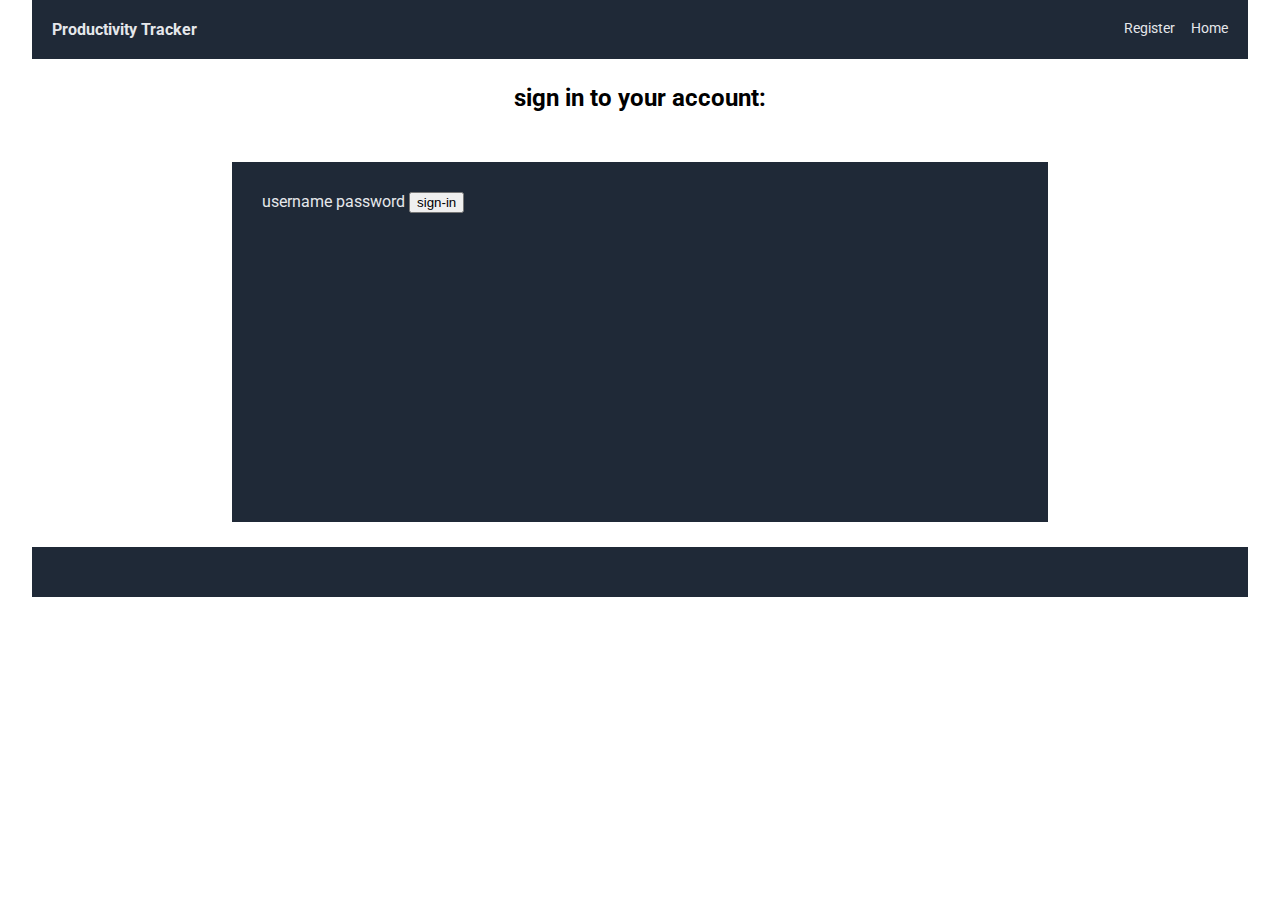
<file: frontend/tabs/sign-in.html>
<!DOCTYPE html>
<html lang="en">
    <head>
        <link rel="stylesheet" href="sign-in.css">
        <link rel="preconnect" href="https://fonts.googleapis.com">
        <link rel="preconnect" href="https://fonts.gstatic.com" crossorigin>
        <link href="https://fonts.googleapis.com/css2?family=Roboto:ital,wght@0,100..900;1,100..900&display=swap" rel="stylesheet">
        <meta charset="UTF-8">
        <meta http-equiv="X-UA-Compatible" content="IE=edge">
        <meta name="viewport" content="width=device-width, initial-scale=1.0">
        <title>Study_Review_Landing</title>
    </head>

    <body>
        <div class="header">
                <div class = "header-logo"><strong>Productivity Tracker</strong></div>
                <ul class = "links">
                    <li><a href = "tabs/register.html">Register</a></li>
                    <li><a href = "/frontend/index.html">Home</a></li>
                </ul>
        </div> 
        <h2>sign in to your account:</h2>
        <div class="sign-in-container"> 
            username 
            password 
            <button> sign-in</button>
        </div>

        <div class="footer">
            
        </div>
    </body>
</file>
<file: frontend/tabs/sign-in.css>
body {
    font-family: "Roboto", sans-serif;
    display: flex;
    flex-direction:column;
    margin: 0px 32px;
}
.header{
    display: flex;
    color: #E5E7EB;
    padding: 20px;
    background-color: #1F2937;
    justify-content: space-between;
}
.links{
    font-size:14px;
    list-style-type: none;
    margin: 0px; 
    padding: 0px;
    display: flex;
    gap: 16px;
}
a{
    color: #E5E7EB;
    text-decoration: none;
}

h2{
    text-align: center;
    margin:25px;
}
.sign-in-container{
    align-items: center;
    background-color: #1F2937;
    color:#E5E7EB;
    margin: 25px 200px;
    height: 300px;
    padding: 30px;
}

.footer{
    height: 50px;
    background-color: #1F2937;
}
</file>
